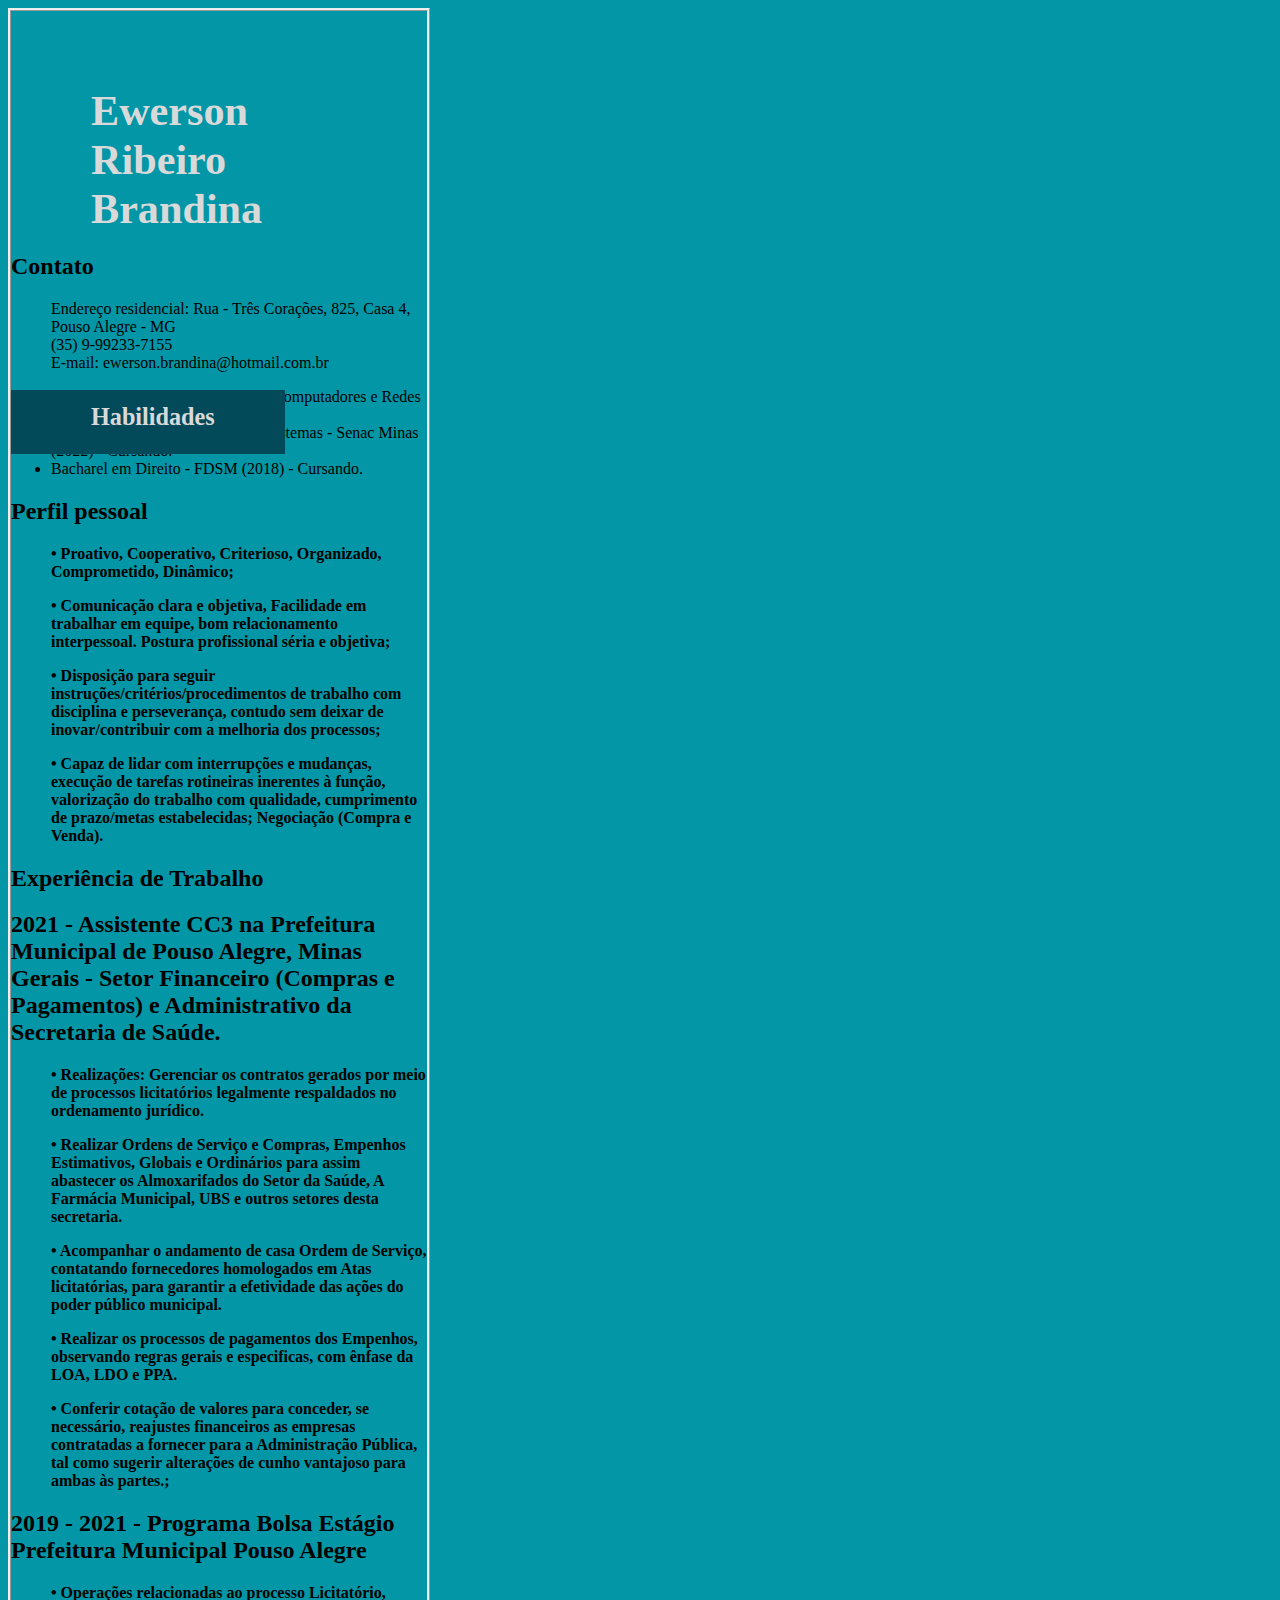
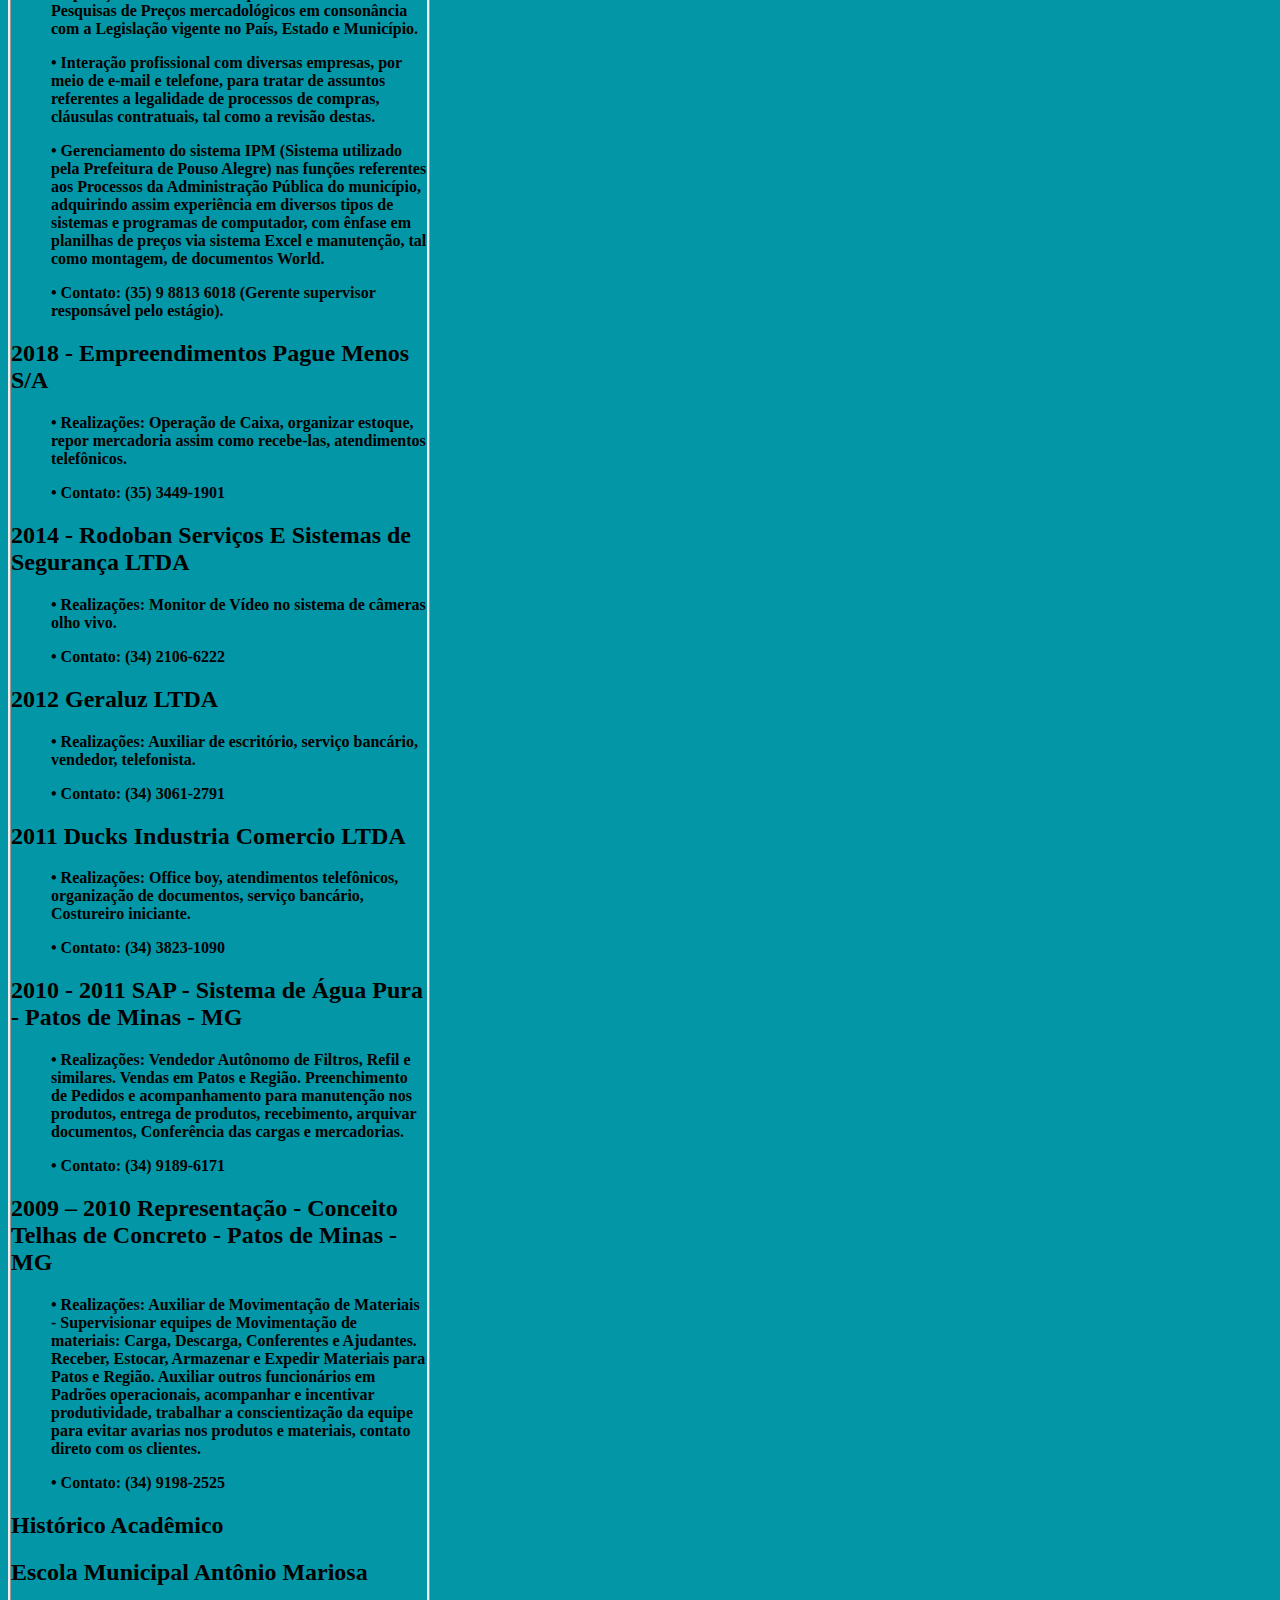
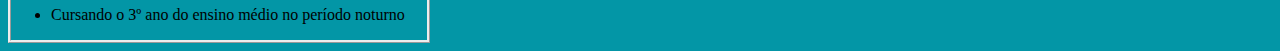
<file: index.html>
<!DOCTYPE html>
<html lang="en">
<html lang="pt-BR">
<head>
    <meta charset="UTF-8">
    <meta http-equiv="X-UA-Compatible" content="IE=edge">
    <meta name="viewport" content="width=device-width, initial-scale=1.0">
    <title>Currículo </title>

    <link href="style.css" rel="stylesheet">

</head>
<body>
     <!-- Nome -->
    <div>
        <meta charset = 'UTF-8'>
        <meta name="viewport" content="width=device-width, initial-scale1.0">
        <h1 id="nome" class="nome"><b> Ewerson Ribeiro Brandina </b></h1>
    </div>
     <!-- Contato -->
    <div>

        <h2 id="contato" class="contato">Contato</h2>
            <p>
                <ul>
                    Endereço residencial:  Rua - Três Corações, 825, Casa 4, Pouso Alegre - MG <br>
                    (35) 9-99233-7155 <br>
                    E-mail: ewerson.brandina@hotmail.com.br <br>
                </ul>
           </p>
    </div>
     <!-- Habilidades -->
    <div>
        <h2 id="habilidades" class="Habilidades">Habilidades</h2>
            <ul>
                <li>Montagem e Manutenção de Microcomputadores e Redes Locais (2011) - Concluido.</li>
                <li>Técnico em Desenvolvimento de Sistemas - Senac Minas (2022) - Cursando.</li>
                <li>Bacharel em Direito - FDSM (2018) - Cursando.</li>
            </ul>
    </div>

   <!-- Perfil pessoal -->
    <div>   
        <h2 id="perfil" class="Perfil pessoal">Perfil pessoal</h2>
            <ul>
                <p><b>• Proativo, Cooperativo, Criterioso, Organizado, Comprometido, Dinâmico;</b></p>
                <p><b>• Comunicação clara e objetiva, Facilidade em trabalhar em equipe, bom relacionamento interpessoal. Postura profissional séria e objetiva;</b></p>
                <p><b>• Disposição para seguir instruções/critérios/procedimentos de trabalho com disciplina e perseverança, contudo sem deixar de inovar/contribuir com a melhoria dos processos;</b></p>
                <p><b>• Capaz de lidar com interrupções e mudanças, execução de tarefas rotineiras inerentes à função, valorização do trabalho com qualidade, cumprimento de prazo/metas estabelecidas; Negociação (Compra e Venda).</b></p>
            </ul>
    </div>

    <!-- Experiência de trabalho -->
    <div>
        <h2 id="experiencia" class="Experiência  de Trabalho">Experiência de Trabalho</h2>

        <h2>2021 - Assistente CC3 na Prefeitura Municipal de Pouso Alegre, Minas Gerais - Setor Financeiro (Compras e Pagamentos) e Administrativo da Secretaria de Saúde.</h2>
        <ul>
            <p><b>• Realizações: Gerenciar os contratos gerados por meio de processos licitatórios
                legalmente respaldados no ordenamento jurídico.</b></p>
            <p><b>• Realizar Ordens de Serviço e Compras, Empenhos Estimativos, Globais e Ordinários para assim abastecer os
                Almoxarifados do Setor da Saúde, A Farmácia Municipal, UBS e outros setores
                desta secretaria.</b></p>
            <p><b>• Acompanhar o andamento de casa Ordem de Serviço, contatando fornecedores
                homologados em Atas licitatórias, para garantir a efetividade das ações do
                poder público municipal.</b></p>
            <p><b>• Realizar os processos de pagamentos dos Empenhos, observando regras
                gerais e especificas, com ênfase da LOA, LDO e PPA.</b></p>
            <p><b>• Conferir cotação de valores para conceder, se necessário, reajustes financeiros
                as empresas contratadas a fornecer para a Administração Pública, tal como
                sugerir alterações de cunho vantajoso para ambas às partes.;</b></p>
        </ul>

        <h2>2019 - 2021 - Programa Bolsa Estágio Prefeitura Municipal Pouso Alegre</h2>
        <ul>
            <p><b>• Operações relacionadas ao processo Licitatório, Pesquisas de
                Preços mercadológicos em consonância com a Legislação vigente no País, Estado e Município.</b></p>
            <p><b>• Interação profissional com diversas empresas, por meio de e-mail e telefone,
                para tratar de assuntos referentes a legalidade de processos de compras,
                cláusulas contratuais, tal como a revisão destas.</b></p>
            <p><b>• Gerenciamento do sistema IPM (Sistema utilizado pela Prefeitura de Pouso
                Alegre) nas funções referentes aos Processos da Administração Pública do
                município, adquirindo assim experiência em diversos tipos de sistemas e
                programas de computador, com ênfase em planilhas de preços via sistema
                Excel e manutenção, tal como montagem, de documentos World.</b></p>
            <p><b>• Contato: (35) 9 8813 6018 (Gerente supervisor responsável pelo estágio).</b></p>
        </ul>

        <h2>2018 - Empreendimentos Pague Menos S/A</h2>
        <ul>
            <p><b>• Realizações: Operação de Caixa, organizar estoque, repor mercadoria assim
                como recebe-las, atendimentos telefônicos.</b></p>
            <p><b>• Contato: (35) 3449-1901</b></p>
        </ul>

        <h2>2014 - Rodoban Serviços E Sistemas de Segurança LTDA</h2>
        <ul>
            <p><b>• Realizações: Monitor de Vídeo no sistema de câmeras olho vivo.</b></p>
            <p><b>• Contato: (34) 2106-6222</b></p>
        </ul>

        <h2>2012 Geraluz LTDA</h2>
        <ul>
            <p><b>• Realizações: Auxiliar de escritório, serviço bancário, vendedor, telefonista.</b></p>
            <p><b>• Contato: (34) 3061-2791</b></p>
        </ul>

        <h2>2011 Ducks Industria Comercio LTDA</h2>
        <ul>
            <p><b>• Realizações: Office boy, atendimentos telefônicos, organização de
                documentos, serviço bancário, Costureiro iniciante.</b></p>
            <p><b>• Contato: (34) 3823-1090</b></p>
        </ul>

        <h2>2010 - 2011 SAP - Sistema de Água Pura - Patos de Minas - MG</h2>
        <ul>
            <p><b>• Realizações: Vendedor Autônomo de Filtros, Refil e similares. Vendas em Patos e
                Região. Preenchimento de Pedidos e acompanhamento para manutenção nos produtos,
                entrega de produtos, recebimento, arquivar documentos, Conferência das cargas e
                mercadorias.</b></p>
            <p><b>• Contato: (34) 9189-6171</b></p>
        </ul>

        <h2>2009 – 2010 Representação - Conceito Telhas de Concreto - Patos de Minas - MG</h2>
        <ul>
            <p><b>• Realizações: Auxiliar de Movimentação de Materiais - Supervisionar equipes de
                Movimentação de materiais: Carga, Descarga, Conferentes e Ajudantes. Receber,
                Estocar, Armazenar e Expedir Materiais para Patos e Região. Auxiliar outros funcionários
                em Padrões operacionais, acompanhar e incentivar produtividade, trabalhar a
                conscientização da equipe para evitar avarias nos produtos e materiais, contato direto
                com os clientes.</b></p>
            <p><b>• Contato: (34) 9198-2525</b></p>
        </ul>


     <!-- histórico acadêmico-->
    <div>
        <h2 id="historico" class="histórico acadêmico">Histórico Acadêmico</h2>
            <h2>Escola Municipal Antônio Mariosa</h2>
                <ul>
                    <li>Cursando o 3º ano do ensino médio no período noturno</li>
</file>
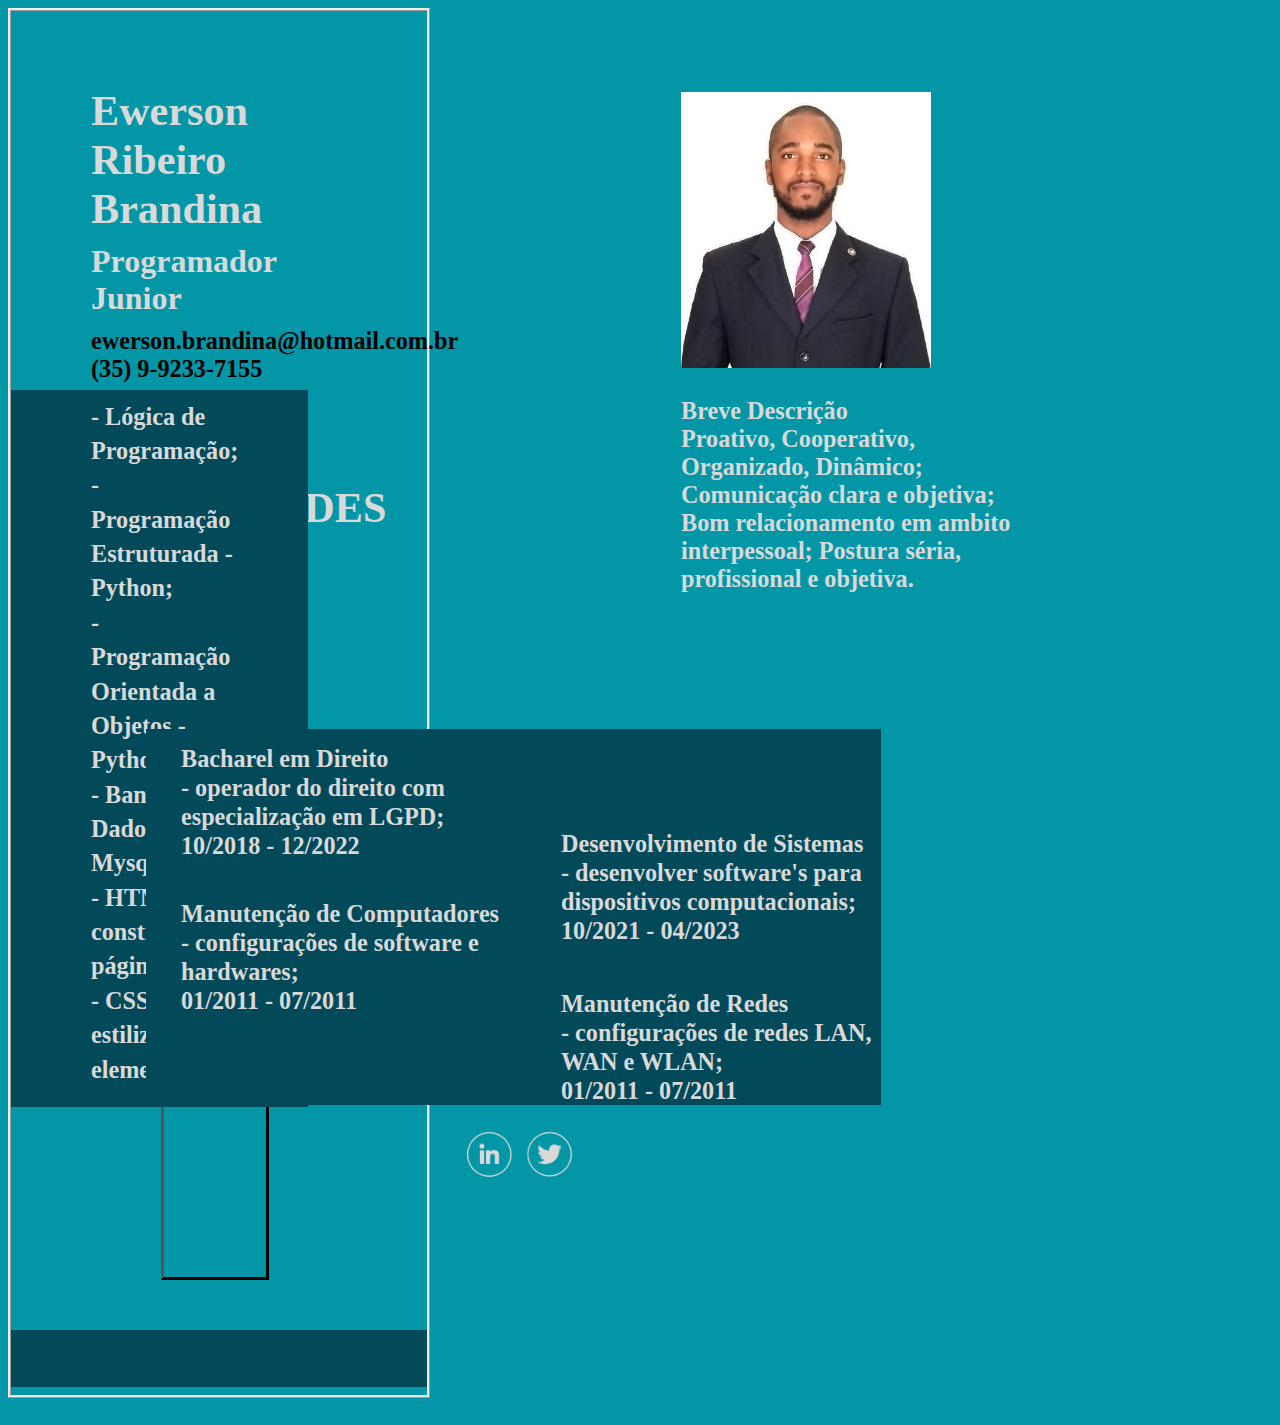
<file: curriculo.html>
<!DOCTYPE html>
<html lang="en">
<head>

    <title>Ewerson Brandina</title>

    <link href="style.css" rel="stylesheet">

<!--Foto Perfil-->
<div>
    <h1 id="foto"><img src="imagem\ewerson.jpg" width="250"></h1>
</div>

<!-- Nome -->
<div>
    <h1 id="nome"><b> Ewerson Ribeiro Brandina </b></h1>
</div>

<!-- Formação -->
<div>
    <h1 id="formação"><b> Programador Junior </b></h1>
</div>

<!-- Informações Pessoais -->
<div>
    <h1 id="info_pessoais1">
        ewerson.brandina@hotmail.com.br </br>
        (35) 9-9233-7155 </br>
    </h1>
</div>

<!-- Habilidades Título -->
<div>
    <h1 id="habilidades_titulo"><b> HABILIDADES </b></h1>
</div>

<!-- Informações Fundo -->
<div>
    <h1 id="habilidades_fundo">
        </br></br></br></br></br></br>
</div>

<!-- Informações Dados -->
<div>
    <h1 id="habilidades">
        - Lógica de Programação; </br>
        - Programação Estruturada - Python; </br>
        - Programação Orientada a Objetos - Python;</br>
        - Banco de Dados - Mysql;</br>
        - HTML - construção de páginas Web;</br>
        - CSS - estilização de elementos.</br>
    </h1>
</div>

<!-- Breve Descrição -->
<div>
    <h1 id="descricao">
        <b>Breve Descrição </b></br>
        Proativo, Cooperativo, </br>
        Organizado, Dinâmico; </br>
        Comunicação clara e objetiva; </br>
        Bom relacionamento em ambito </br>
        interpessoal; Postura séria,</br>
        profissional e objetiva. </br>
    </h1>
</div>

<!-- Formações Título -->
<div>
    <h1 id="formacoes_titulo"><b> FORMAÇÕES </b></h1>
</div>

<!-- Formações Fundo -->
<div>
    <h1 id="formacoes_fundo">
        </br></br></br></br></br></br></br></br></br></br>
</div>

<!-- Foramações Dados -->
<div>
    <h1 id="formacoes">
        </br>
    </h1>
</div>

<!-- Foramações Dados -->
<div>
    <h1 id="formacoes1">
        Bacharel em Direito </br>
        - operador do direito com </br>
          especialização em LGPD; </br>
        10/2018 - 12/2022 </br>
    </h1>
</div>
<div>
    <h1 id="formacoes2">
        Desenvolvimento de Sistemas </br>
        - desenvolver software's para </br>
          dispositivos computacionais; </br>
        10/2021 - 04/2023 </br>
    </h1>
</div>
<div>
    <h1 id="formacoes3">
        Manutenção de Computadores </br>
        - configurações de software e </br>
          hardwares; </br>
        01/2011 - 07/2011 </br>
    </h1>
</div>
<div>
    <h1 id="formacoes4">
        Manutenção de Redes </br>
        - configurações de redes LAN, </br>
          WAN e WLAN; </br>
        01/2011 - 07/2011 </br>
    </h1>
</div>

<div>
    <h1 id="barra">
        </br>
    </h1>
</div>

<!--Foto Barra - LinkedIn-->
<div>
    <a href="//www.linkedin.com/in/ewerson-brandina-68a960180/?locale=it_IT"><h1 id="foto1"><img src="imagem\linkedin.png" width="55"></h1></a>
</div>

<!--Foto Barra - Twitter-->
<div>
    <a href="//twitter.com/ewersonbrandina"><h1 id="foto2"><img src="imagem\twitter.png" width="54"></h1></a>
</div>
</file>
<file: style.css>
body { position: inherit;
    background-color: #0396A6; 
    border-style: ridge;
    margin-right: 850px;
  }

#foto {
    position: absolute;
                        padding-top: 60px;
                        padding-left: 670px;
                        padding-right: 40px;
                        padding-bottom: 20px;
}

#nome {
    color: #D9D9D9;  font-size: 42.2px;
                        margin-top: 75px;
                        margin-bottom: 10px;
                        margin-right: 150px;
                        margin-left: 80px;;
}

#formação {
    color: #D9D9D9; font-size: 32px; 
                        margin-top: 10px;
                        margin-bottom: 1px;
                        margin-right: 150px;
                        margin-left: 80px;
}

#info_pessoais1 {
    color: #000000; font-size: 24.2px; 
                        margin-top: 10px;
                        margin-bottom: 100px;
                        margin-right: 150px;
                        margin-left: 80px;;
}

#habilidades_titulo {
    color: #D9D9D9;  font-size: 42.2px; 
                        margin-top: 75px;
                        margin-bottom: 0px;
                        margin-right: 150px;
                        margin-left: 80px;
}

#habilidades {
    color: #D9D9D9;  background-color: #024959; font-size: 24.2px; 
                        line-height: 1.42;                    
                        position: absolute;                       
                        margin-top: 0px;
                        margin-bottom: 10px;
                        margin-right: 1200px;
                        margin-left: 0px;
                        border-style: outset;
                        border-style: none;
                        padding-top: 10px;
                        padding-left: 80px;
                        padding-right: 70px;
                        padding-bottom: 20px;
                        top: 43.3%;
}

#habilidades_fundo {
    color: #D9D9D9;   margin-top: 10px;
                        margin-bottom: 10px;
                        margin-right: 405px;
                        margin-left: 0px;
                        border-style: outset;
                        border-left-style: none;
                        border-color: #000000;
                        
}

#descricao {
    color: #D9D9D9; font-size: 24.2px; 
                        position: absolute;                       
                        margin-top: 0px;
                        margin-bottom: 10px;
                        margin-right: 100px;
                        margin-left: 590px;
                        border-style: outset;
                        border-style: none;
                        padding-top: 10px;
                        padding-left: 80px;
                        padding-right: 80px;
                        padding-bottom: 20px;
                        top: 43%;
}

#formacoes_titulo{
    color: #D9D9D9;  font-size: 42.2px; 
                        margin-top: 75px;
                        margin-bottom: 0px;
                        margin-right: 150px;
                        margin-left: 370px;
}

#formacoes_fundo {
    color: #D9D9D9;   margin-top: 10px;
                        margin-bottom: 50px;
                        margin-right: 158px;
                        margin-left: 150px;
                        border-style: outset;
                        border-color: #000000;
}

#formacoes{
    color: #D9D9D9;  background-color: #024959; 
                        line-height: 1.75;
                        margin-left: 135px;                  
                        position: absolute;                       
                        margin-top: 0px;
                        border-style: none;
                        padding-left: 735px;
                        padding-bottom: 320px;
                        top: 81%;
}

#formacoes1{
    color: #D9D9D9; font-size: 24.2px; 
                        position: absolute; 
                        line-height: 1.20;                                         
                        margin-top: 15px;
                        border-style: none;
                        padding-left: 170px;
                        padding-bottom: 320px;
                        top: 81%;
}

#formacoes2{
    color: #D9D9D9; font-size: 24.2px; 
                        position: absolute; 
                        line-height: 1.20;                                         
                        margin-top: 100px;
                        border-style: none;
                        padding-left: 550px;
                        padding-bottom: 320px;
                        top: 81%;
}

#formacoes3{
    color: #D9D9D9; font-size: 24.2px; 
                        position: absolute; 
                        line-height: 1.20;                                         
                        margin-top: 170px;
                        border-style: none;
                        padding-left: 170px;
                        padding-bottom: 320px;
                        top: 81%;
}

#formacoes4{
    color: #D9D9D9; font-size: 24.2px; 
                        position: absolute; 
                        line-height: 1.20;                                         
                        margin-top: 260px;
                        border-style: none;
                        padding-left: 550px;
                        padding-bottom: 320px;
                        top: 81%;
}

#barra{
    color: #D9D9D9;  background-color: #024959; 
                        margin-left: 0px;                                         
                        margin-top: 0px;
                        margin-bottom: 8px;
                        border-style: none;
                        padding-left: 100px;
                        padding-bottom: 20px;
}

#foto1 {
    position: absolute;
                        padding-top: 40px;
                        padding-left: 450px;
                        padding-right: 40px;
                        padding-bottom: 20px;
                        top: 118.5%;
}

#foto2 {
    position: absolute;
                        padding-top: 40px;
                        padding-left: 510px;
                        padding-right: 40px;
                        padding-bottom: 20px;
                        top: 118.6%;
}
</file>
